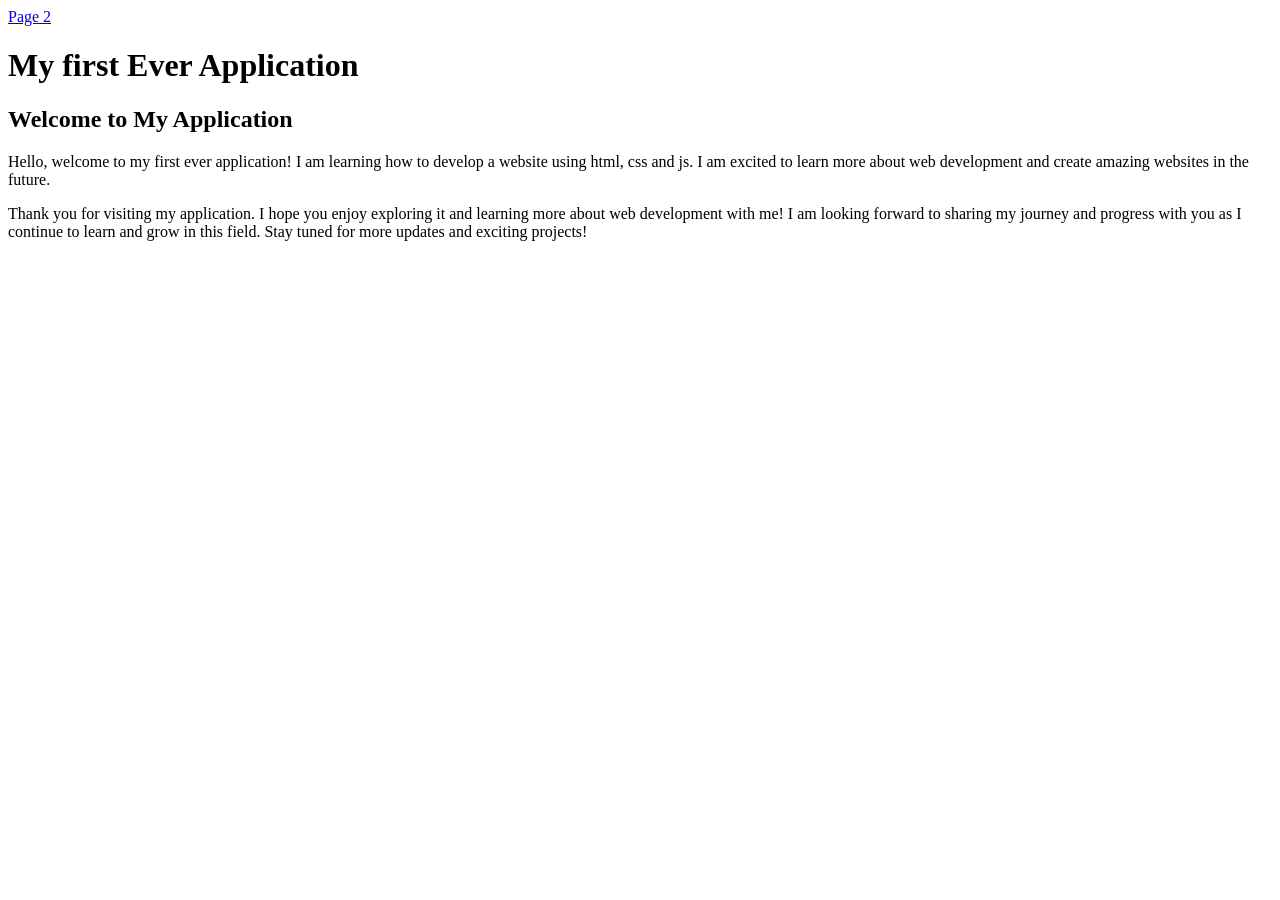
<file: index.html>
<!doctype html>
<html lang="en">
    <head>
        <title>my first ever applicaiton</title>
        <meta name = "description" content = "Learning how to develop a website using html, css and js">
    </head>
    <body>
        <a href = "page2.html" alt = "Go to Page 2" title="clicking take you to the page2 website.">Page 2 </a>
        <h1> My first Ever Application</h1>
        <h2>Welcome to My Application</h2>
        <p>Hello, welcome to my first ever application!
            I am learning how to develop a website using html, css and js. I am excited to learn more about web development and create amazing websites in the future.</p>

        <p>Thank you for visiting my application. I hope you enjoy exploring it and learning more about web development with me!
            I am looking forward to sharing my journey and progress with you as I continue to learn and grow in this field. Stay tuned for more updates and exciting projects!
        </p>

    </body>
</html>

<!-- head is the information about the webpage that is made known to the browser but cannot be displayed -->
<!-- body is the content of the webpage that is made known to the browser and can be displayed -->
<!-- Elements embody the opening, the content within, and closing tags of the webpage -->
<!-- Tags make up a portion of an element-->
<!-- paragraph elements contain a pair of opening and closing tags together with the content within the tags e.g. <p>Content</p> -->
<!-- browsers automatically add an empty line before and after the paragraphs-->
<!-- <br> doesn't require any closing tag and its used to add a line break -->
<!-- a title is a tiny popup that appears when you hover your cursor over a link -->
 





 <!-- -->
</file>
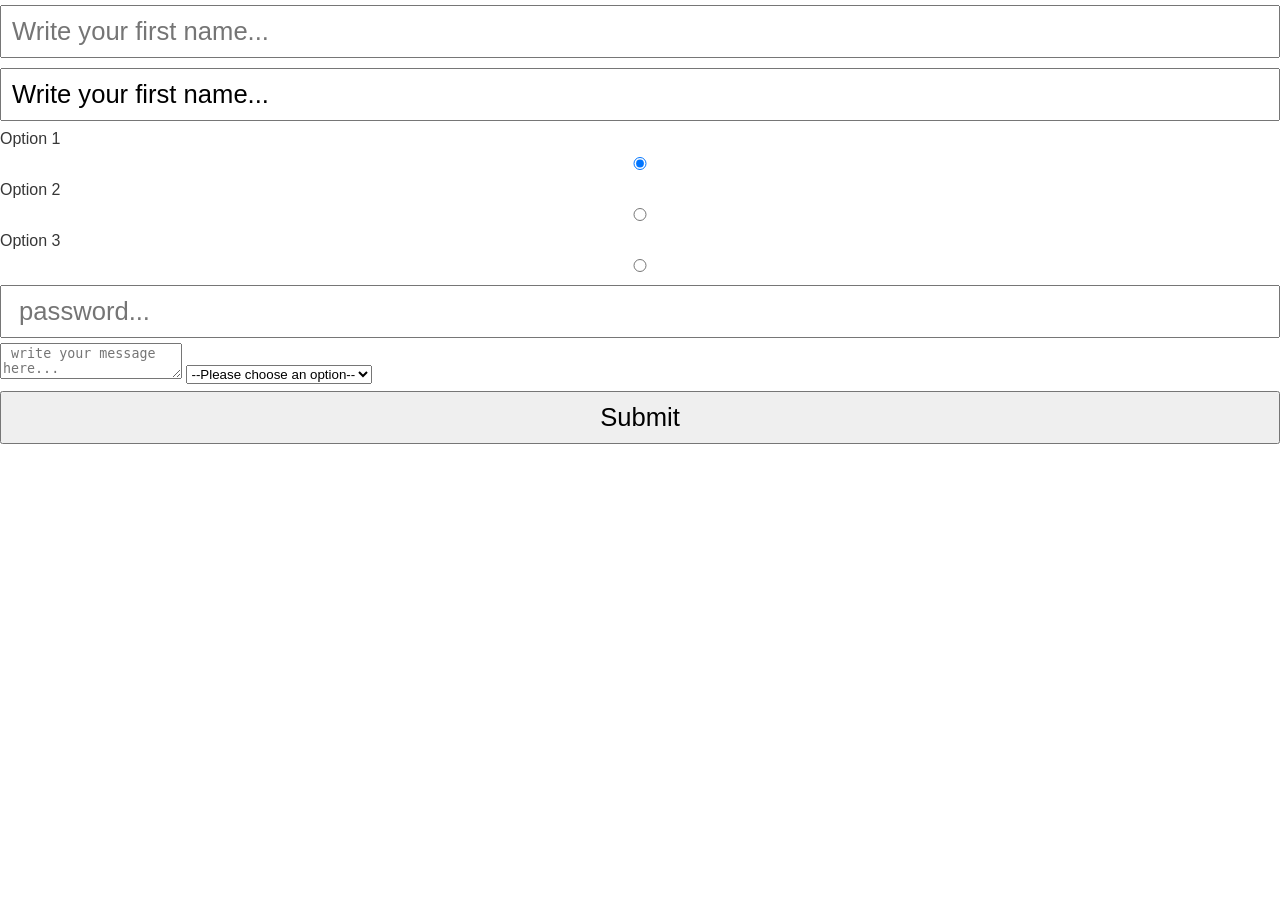
<file: formexa.html>
<!doctype html>
<html lang = "en">
    <head>
<title>Form Example</title>
<meta name="description" content = "I am creating a form">
<meta char ="utf-8">
<meta name = "viewport" content = "width=device-width, initial-scale=1.0">
<link rel = "stylesheet" type = "text/css" href = "style.css">
    </head>
    <body>
    <form action="contactform.php" method="post">
        <input type="text" name = "First_Name" placeholder="Write your first name...">
         <input type="text" name = "First_Name" value="Write your first name...">
        Option 1<input type="radio" name = "gender" value="male"" checked>
        Option 2<input type="radio" name = "gender" value="female"">
        Option 3<input type="radio" name = "gender" value="other"">
        <input type = "password" name="pwd" placeholder=" password...">
        <textarea name="Message" placeholder=" write your message here..."></textarea>
        <select name = "car">
            <option value="">--Please choose an option--</option>
            <option value=" car1"> ford</option>
            <option value="car2"> toyota</option>
            <option value="car3"> honda</option>
        </select>
        <button type="submit" name = "Submit">Submit</button>
    </form>

    </body>
    

    </html>
</file>
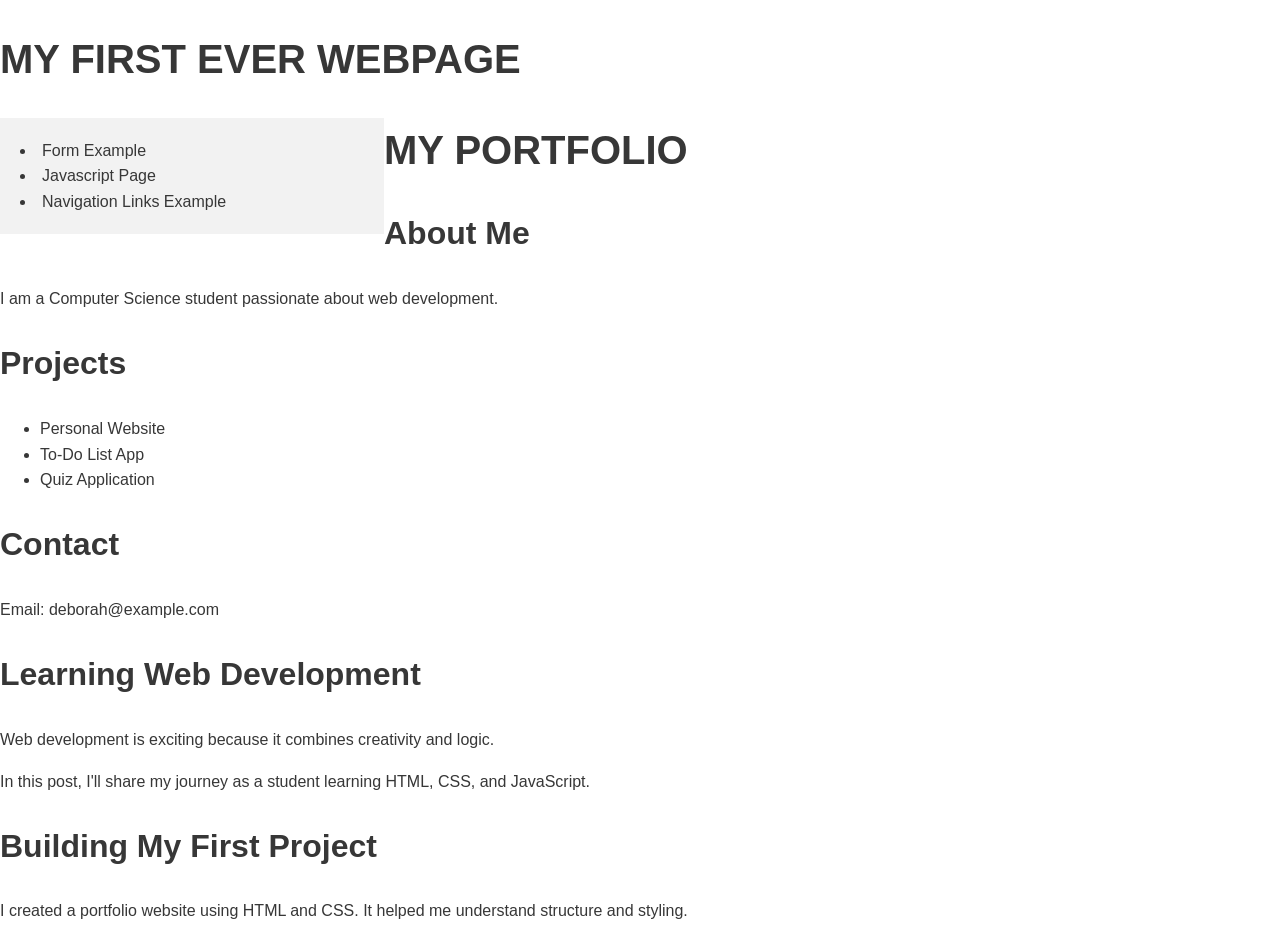
<file: prac2.html>
<!DOCTYPE html>
<html lang = "en">
    <head>
        <meta charset = "UTF-8">
        <meta  name ="viewport">
        <meta name ="description">
        <title>
            MyPortfolio
        </title> 
        <link rel = "stylesheet" type = "text/css" href = "style.css">
    </head>
    <body>
       <h1>
    My First Ever WebPage
</h1>

  <aside class ="sidebar">

    <nav> 
        <li><a href = "formexa.html"> Form Example </a></li>
        <li><a href = "js.html">Javascript Page</a></li>
       <li><a href = "Navbar.html"> Navigation Links Example</a></li>

    </nav>
    </aside>

<main></main>
  <header>
    <h1>My Portfolio</h1>
  </header>

  <section>
    <h2>About Me</h2>
    <p>I am a Computer Science student passionate about web development.</p>
  </section>

  <section>
    <h2>Projects</h2>
    <ul>
      <li>Personal Website</li>
      <li>To-Do List App</li>
      <li>Quiz Application</li>
    </ul>
  </section>

  <section>
    <h2>Contact</h2>
    <p>Email: deborah@example.com</p>
  </section>
<article>
      <h2>Learning Web Development</h2>
      <p>Web development is exciting because it combines creativity and logic.</p>
      <p>In this post, I'll share my journey as a student learning HTML, CSS, and JavaScript.</p>
    </article>

    <article>
      <h2>Building My First Project</h2>
      <p>I created a portfolio website using HTML and CSS. It helped me understand structure and styling.</p>
    </article>
</main>
</body>
</html>
</file>
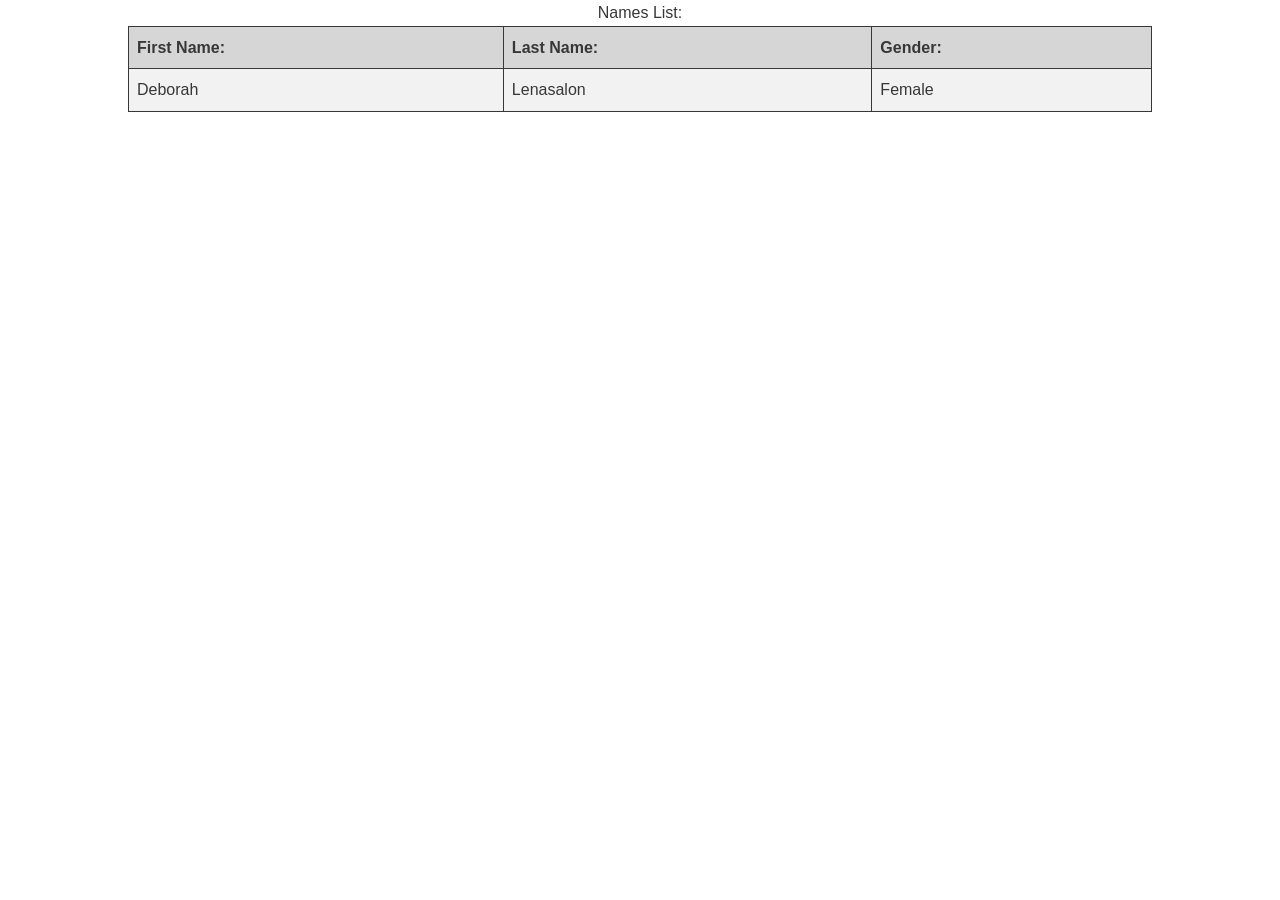
<file: tablesCreate.html>
<!doctype html>
<html lang = "en">
    <head>
        <meta charset = "utf-8">
        <title> my first table practice</title>
        <meta name = "description" content = "I am pracitsing to create a table using html.">
        <meta name = "viewport" content = "width=device-width, initial-scale=1.0">
        <link rel = "stylesheet" type = "text/css" href = "style.css">
    </head>
    <body>
        <table border = "1">
            <caption>
                Names List:
            </caption>
            <tr>
                <th id = "firstName">First Name:</th>
                <th id = "lastName">Last Name:</th>
                <th id = "gender"> Gender: </th>
            </tr>
            <tr>
                <td class = "Fname">Deborah</td>
                <td>Lenasalon</td>
                <td> Female </td>

            </tr>

        </table>
    </body>

</html>



<!-- UTF is a character encoding language that is mostly used because it has almost all the character used in human languages-->
<!-- Therefore, by using char set = "UTF-8", we tell the browser how text in a file is encoded as in UTF-8-->
<!-- link is the tag used to connect external resources to HTML documents-->
<!-- rel is the attribute that specifies the relationship between the current document and the linked resource-->
<!-- type is the attribute that specifies the media type of the linked resource, rel means relationship-->
</file>
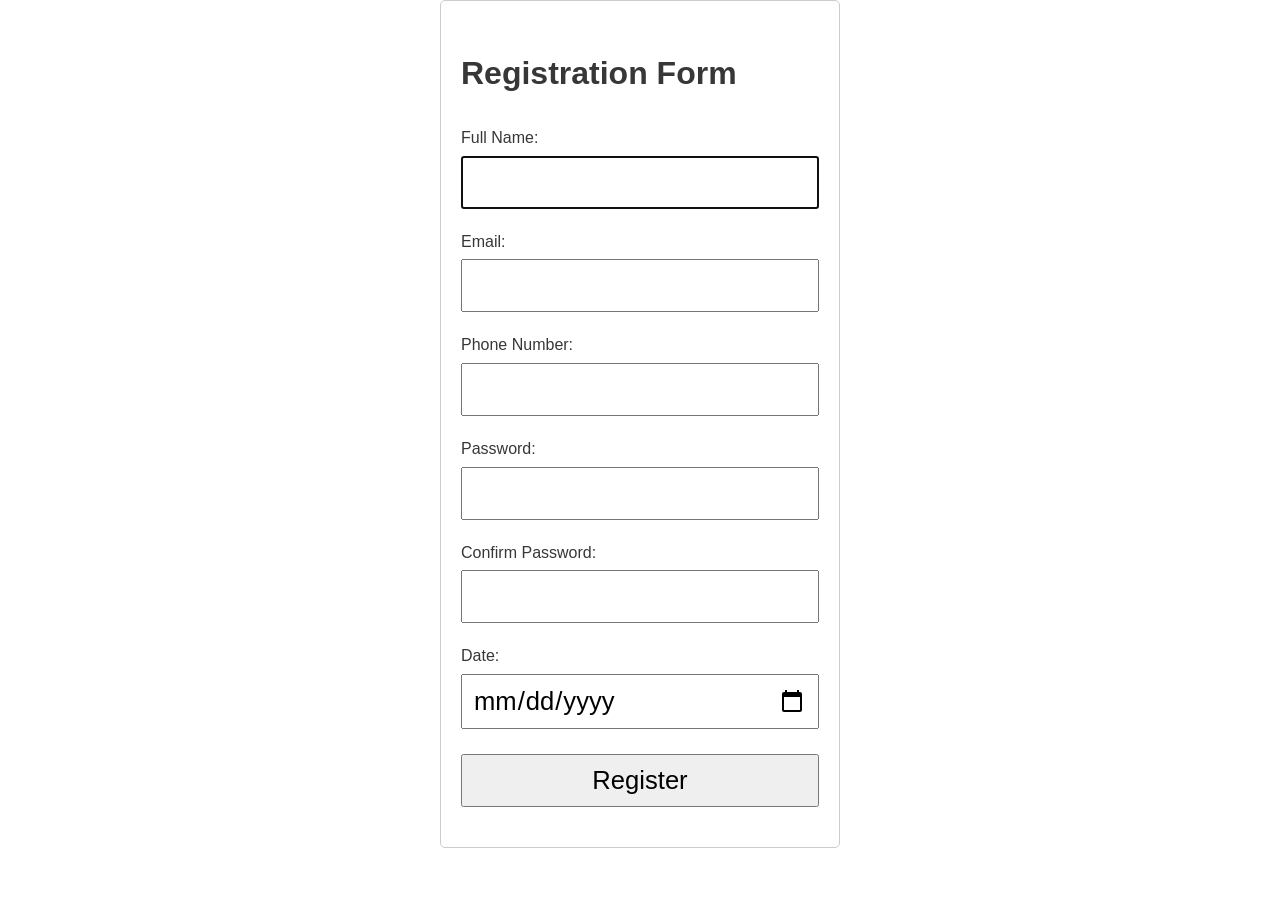
<file: validForm.html>
<!DOCTYPE html>
<html lang="en">
<head>
    <meta charset="UTF-8">
    <meta name="viewport" content="width=device-width, initial-scale=1.0">
    <title>Document</title>
    <link rel="stylesheet" href="style.css">
</head>
<body>
<form action="#" method="post" id="registrationForm" class="registration-form">
    <h2>Registration Form</h2>
    <div class="field">
        <label for="fullname">Full Name: </label><br>
        <input type="text" id="fullname" name="fullname" autofocus maxlength="60"><br>
        <p id="fullnameError" class="error"></p>
    </div>
    <div class="field">
        <label for="email">Email: </label><br>
        <input type="email" id="email" name="email" maxlength="60"><br>
        <p id="emailError" class="error"></p>
    </div>
    <div class="field">
        <label for="phone">Phone Number: </label><br>
        <input type="tel" id="phone" name="phone" maxlength="15"><br>
        <p id="phoneError" class="error"></p>
    </div>
    <div class="field">
        <label for="password">Password: </label><br>
        <input type="password" id="password" name="password"><br>
        <p id="passwordError" class="error"></p>
    </div>
    <div class="field">
        <label for="confirm_password">Confirm Password: </label><br>
        <input type="password" id="confirm_password" name="confirm_password"><br>
        <p id="confirmPasswordError" class="error"></p>
    </div>
      <div class="field">
  <label for="Date">Date: </label><br>
 <input type="date" id="date" name="date" min="2025-01-01">
  <p id="dateError" class="error"></p>

</div>
    <div class="field">
        <button type="submit">Register</button>
    </div>
    <p id="validationMessage" class="success"></p>
</form>
<script src="script.js"></script>
<script>
    // JavaScript code to validate the form
   formValidations();
</script>

  


</body>
</html>
<!date validation and phone number validation can be added in a similar way by using regular expressions to check the format of the input.-->
<! online class- assignment online >
</file>
<file: style.css>
body{
    font-family: Arial, sans-serif;
    line-height: 1.6;
    margin: 0;
    color: #373737;
}
* {
    box-sizing: border-box;
}
h1 {
    font-size: 2.5em;
    text-transform: uppercase;
}
h2 {
    font-size: 2em;
}
.highlight {
    text-decoration: underline; 
    font-size: 20px;
    background-color: azure;
    padding: 5px;
}
.toplinks{
    background-color: #373737;
    overflow: hidden;
}
.toplinks a{
    float: left;
    color: #f2f2f2;
    display: block;
    text-align: center;
    padding: 14px 16px;
    text-decoration: none;
    font-size: 17px;
}
.toplinks a:hover {
    background-color: #f2f2f2;
    color: #373737;
    text-decoration: none;
}
.toplinks-right {
    float: right;
}
.banner {
    background-color: #d6d6d6;
    padding: 20px;
    text-align: center;
    color: #373737;
}
.row::after {
    content: "";
    clear: both;
    display: block;
}
.content {
    float: left;
    width: 70%;
    padding: 20px;
}
.sidebar {
    float: left;
    width: 30%;
    padding: 20px;
    background-color: #f2f2f2;
}
@media screen and (max-width: 950px) {
    .content, .sidebar {
        width: 100%;
        float: none;
        border-bottom: #373737 1px solid;
    }
}

.sidebar a {
    color: #373737;
    text-decoration: none;
}
.sidebar a:hover {
    text-decoration: underline;
}
.footer {
    background-color: #373737;
    color: #f2f2f2;
    text-align: center;
    padding: 10px;
    font-size: small;
}

table{
	 width: 80%;
	 border-collapse: collapse;
	 border: 1px solid #373737;
	 margin: 0 auto;
}
table th{
        border: 1px solid #373737;
        padding: 8px;
        background-color: #d6d6d6;
        text-align: left;
}
table td{
        border: 1px solid #373737;
        padding: 8px;
        text-align: left;
}

tr:nth-child(even) {
    background-color: #f2f2f2;
}

tr:hover {
    background-color: #99f19d;
}

.team_img {
    overflow: hidden;
    text-align: center;
}
.team_img img {
    width: 180px;
    height: auto;
    padding: 5px;
    transition: transform 0.3s ease;
}
.team_member{
    display: inline-block;
    text-transform: uppercase;
    font-style: italic;
    color: #83dcff;
    font-size: small;
}

.contact-form {
    max-width: 600px;
    margin: 0 auto;
    padding: 20px;
    background-color: #f2f2f2;
    border-radius: 5px;
}

.contact-form input[type="text"],
.contact-form input[type="number"],
.contact-form input[type="email"],
.contact-form input[type="password"],
.contact-form textarea,.contact-form select {
    width: 100%;
    padding: 10px;
    margin: 5px 0 10px 0;
    border: 1px solid #ccc;
    border-radius: 4px;
    font-size: 1.6em;
    font-family: Arial, sans-serif;
}

.contact-form input[type="submit"] {
    background-color: #4929fd;
    color: white;
    padding: 10px 20px;
    border: none;
    border-radius: 4px;
    cursor: pointer;
}

.contact-form input[type="submit"]:hover {
    background-color: #1f07fd;
}

        .registration-form{
            width: 400px;
            margin: 0 auto;
            padding: 20px;
            border: 1px solid #ccc;
            border-radius: 5px;
        }
        .field{
            margin-bottom: 15px;
        }
        input, button{
            width: 100%;
            padding: 10px;
            margin: 5px 0;
            box-sizing: border-box;
            font-size: 1.6em;
            font-family: Arial, sans-serif;
        }
        .error{
            color: #f70202;
            margin: 0;
        }
        .success{
            color: #0f9b0f;
            margin: 0;
        }
</file>
